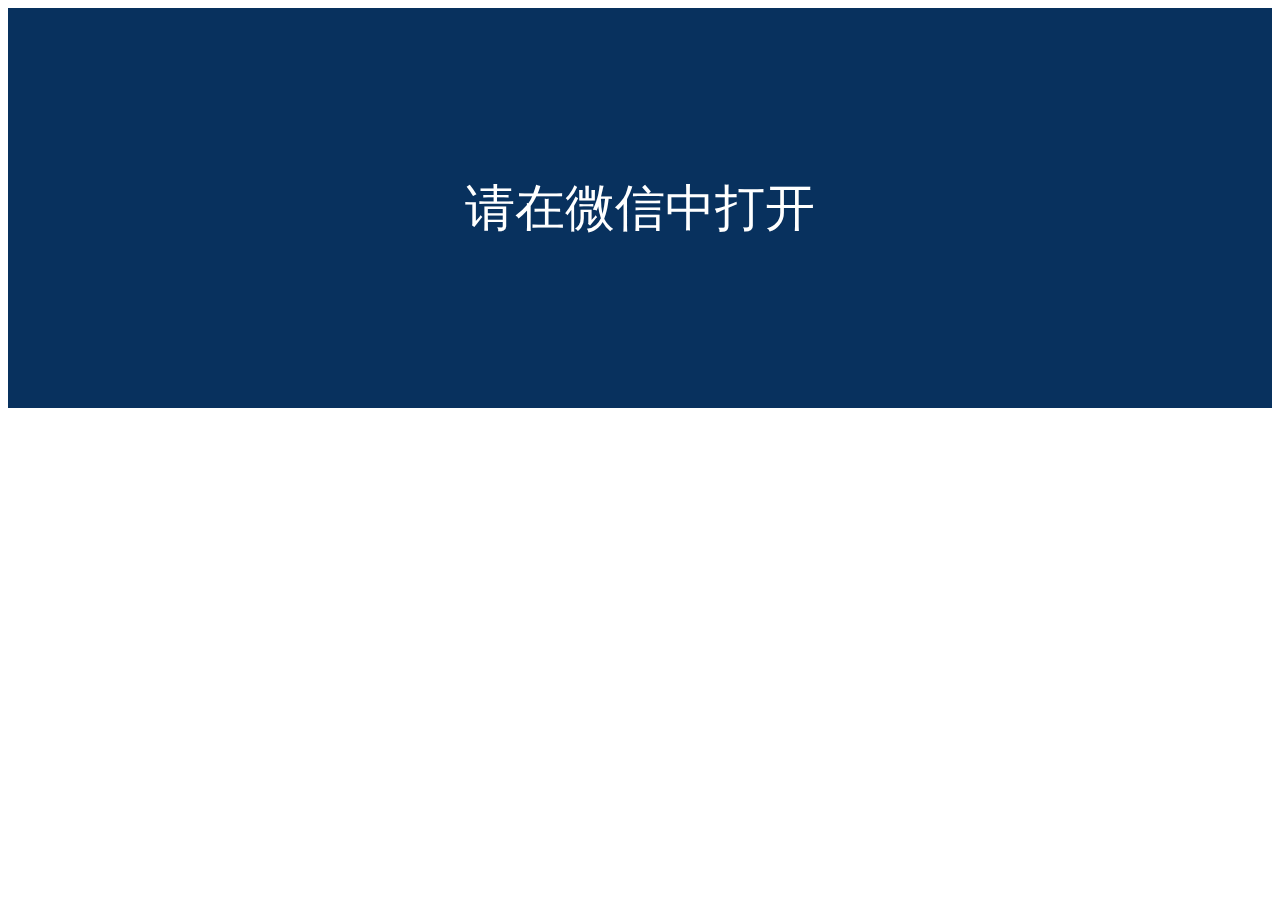
<file: src/main/webapp/html/index.html>
<!doctype html>
<html ng-app="app" lang="zh-CN">
<head>
    <meta charset="utf-8">
    <meta name="viewport" content=""/>

    <title>2016欧洲杯记忆大考验！郑州万象城送大礼</title>

    <script>
        var meta = document.getElementsByTagName('meta');
        if (/iPhone|iPad|iPod/i.test(navigator.userAgent)) {
            for (var i = 0; i < meta.length; i++) {
                if (meta[i].getAttribute('name') == "viewport") {
                    meta[i].setAttribute('content', "width=device-width,user-scalable=no,initial-scale=0.5");
                }
            }
        } else {
            for (var i = 0; i < meta.length; i++) {
                if (meta[i].getAttribute('name') == "viewport") {
                    meta[i].setAttribute('content', "width=device-width,user-scalable=no,target-densitydpi=320,initial-scale=0.5");
                }
            }

        }
        var ua = navigator.userAgent.toLowerCase();
        if (ua.match(/MicroMessenger/i) != "micromessenger") {
            window.location.href = "noWX.html"
        }

    </script>

    <script src="lib/jquery-2.2.3.min.js"></script>

    <script src="lib/angular-1.5.5/angular.min.js"></script>
    <script src="lib/angular-1.5.5/angular-animate.min.js"></script>
    <script src="lib/angular-ui-router.min.js"></script>


    <script src="lib/nProgress/nprogress.js"></script>
    <link rel="stylesheet" href="lib/nProgress/nprogress.css">


    <script src="lib/iscroll.js"></script>

    <script src="js/app.js"></script>
    <script src="js/controllers.js"></script>
    <script src="js/services.js"></script>
    <script src="js/directives.js"></script>
    <script src="js/filter.js"></script>
    <script src="js/config/router.js"></script>
    <script src="js/config/development.js"></script>

    <link rel="stylesheet" href="css/index.css">
    <link rel="stylesheet" href="css/page.css">

</head>
<body ng-controller="ApplicationController">
<audio id="bgm" src="imgs/bgm.mp3" autoplay loop></audio>
<img src="imgs/musicOpen.png" alt="" ng-style="musicIO" class="musicIO" bgm-audio>
<div class="blackMate" ng-style="blackMate" ng-show="isShowBlackMate"></div>
<div ui-view class="page {{ pageClass }}" ng-style="page"></div>

</body>
</html>
</file>
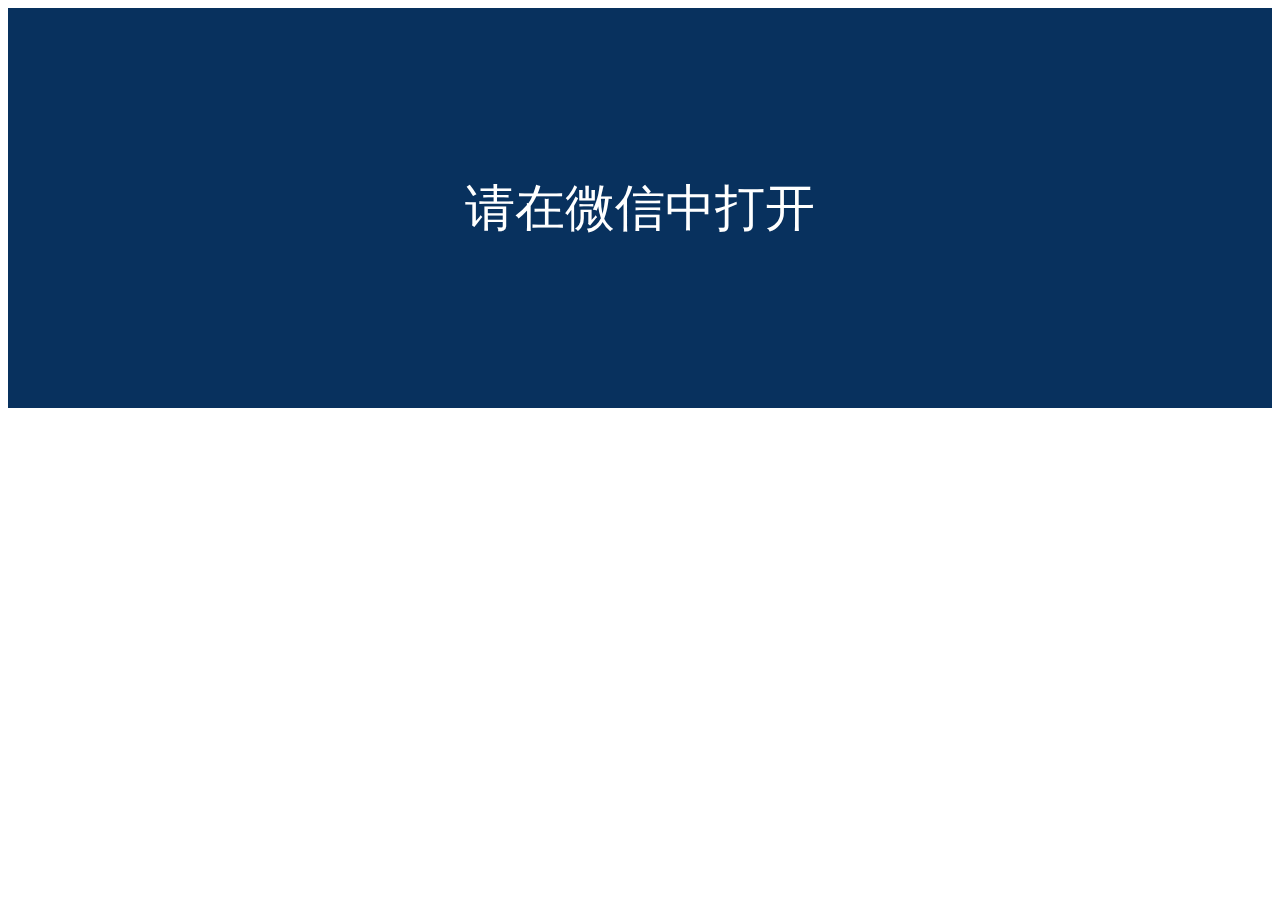
<file: src/main/webapp/html/noWX.html>
<!DOCTYPE html>
<html lang="en">
<head>
    <meta charset="UTF-8">
    <meta name="viewport" content=""/>

    <title>2016欧洲杯记忆大考验！郑州万象城送大礼</title>

    <script>
        var meta = document.getElementsByTagName('meta');
        if (/iPhone|iPad|iPod/i.test(navigator.userAgent)) {
            for (var i = 0; i < meta.length; i++) {
                if (meta[i].getAttribute('name') == "viewport") {
                    meta[i].setAttribute('content', "width=device-width,user-scalable=no,initial-scale=0.5");
                }
            }
        } else {
            for (var i = 0; i < meta.length; i++) {
                if (meta[i].getAttribute('name') == "viewport") {
                    meta[i].setAttribute('content', "width=device-width,user-scalable=no,target-densitydpi=320,initial-scale=0.5");
                }
            }

        }
        var ua = navigator.userAgent.toLowerCase();
        if (ua.match(/MicroMessenger/i) == "micromessenger") {
            window.location.href = "index.html"
        }

    </script>
</head>
<body>
<div style="width: 100%;height: 100%; background: #08315E;color: #FFFFFF;font-size: 50px;text-align: center;line-height: 400px;min-height: 400px;">
    请在微信中打开
</div>
</body>
</html>
</file>
<file: src/main/webapp/html/lib/nProgress/nprogress.css>
/* Make clicks pass-through */
#nprogress {
  pointer-events: none;
}

#nprogress .bar {
  background: #29d;

  position: fixed;
  z-index: 1031;
  top: 0;
  left: 0;

  width: 100%;
  height: 2px;
}

/* Fancy blur effect */
#nprogress .peg {
  display: block;
  position: absolute;
  right: 0px;
  width: 100px;
  height: 100%;
  box-shadow: 0 0 10px #29d, 0 0 5px #29d;
  opacity: 1.0;

  -webkit-transform: rotate(3deg) translate(0px, -4px);
      -ms-transform: rotate(3deg) translate(0px, -4px);
          transform: rotate(3deg) translate(0px, -4px);
}

/* Remove these to get rid of the spinner */
#nprogress .spinner {
  display: block;
  position: fixed;
  z-index: 1031;
  top: 15px;
  right: 15px;
}

#nprogress .spinner-icon {
  width: 18px;
  height: 18px;
  box-sizing: border-box;

  border: solid 2px transparent;
  border-top-color: #29d;
  border-left-color: #29d;
  border-radius: 50%;

  -webkit-animation: nprogress-spinner 400ms linear infinite;
          animation: nprogress-spinner 400ms linear infinite;
}

.nprogress-custom-parent {
  overflow: hidden;
  position: relative;
}

.nprogress-custom-parent #nprogress .spinner,
.nprogress-custom-parent #nprogress .bar {
  position: absolute;
}

@-webkit-keyframes nprogress-spinner {
  0%   { -webkit-transform: rotate(0deg); }
  100% { -webkit-transform: rotate(360deg); }
}
@keyframes nprogress-spinner {
  0%   { transform: rotate(0deg); }
  100% { transform: rotate(360deg); }
}
</file>
<file: src/main/webapp/html/css/index.css>
* {
    margin: 0;
    padding: 0;
}

body, button, input, select, textarea, h1, h2, h3, h4, h5, h6 {
    font-family: Microsoft YaHei, '宋体', Tahoma, Helvetica, Arial, "\5b8b\4f53", sans-serif;
}

body {
    background: #08315E;
}

.page {
    position: relative;
}

.absolute {
    position: absolute;
}

.blackMate {
    background: rgba(0, 0, 0, 0.3);
    position: absolute;
    top: 0;
    left: 0;
    z-index: 13;
}

#bgm {
    display: none;
}

.pageHome {
    overflow: hidden;
    position: relative;
}

.background_img {
    position: absolute;
    top: 0;
    left: 0;
    width: 100%;
}

.musicIO {
    position: absolute;
    z-index: 999;
}

.pageHome .main {
    position: absolute;
    top: 0;
    left: 0;
    width: 100%;
}

.pageHome .main .startGame,
.pageHome .main .rules,
.pageHome .main .prize,
.pageHome .main .ranking {
    display: block;
    position: relative;
    z-index: 1;
}

.pageHome .main .rules,
.pageHome .main .prize,
.pageHome .main .ranking {
    float: left;
}

.pageHome .main .notice {
    color: #FFFFFF;
    text-align: center;
    overflow: hidden;
}

.pageHome .main .detail {
    transition: opacity 0.3s;
    display: none;
    opacity: 0;
}

.pageHome .main #rulesContent, .pageHome .main #rankingContent {
    position: absolute;
    overflow: hidden;
}

.pageHome .main #rulesContent img {
    display: block;
    margin: 0 auto;
}

.pageHome .main #rankingContent div {
    float: left;
    color: #C1CD87;
    text-align: center;
    overflow: hidden;
}

.pageGame .card {
    float: left;
    position: relative;
    border: 2px solid transparent;
    overflow: hidden;
}

.pageGame .card .face {
    position: absolute;
    top: 0;
    left: 0;
    transition-property: opacty, transform, box-shadow;
    transition-duration: .5s;
    backface-visibility: hidden;
    border-radius: 10px;
}

.pageGame .card .front {
    z-index: 10
}

.pageGame .card .back {
    transform: rotate3d(0, 1, 0, -180deg);
    z-index: 8;
}

.pageGame .card-flipped .front {
    transform: rotate3d(0, 1, 0, 180deg);
    z-index: 8;
}

.pageGame .card-flipped .back {
    transform: rotate3d(0, 1, 0, 0deg);
    z-index: 10;
}

.pageGame .card-removed .front {
    transform: rotate3d(0, 1, 0, 180deg);
    z-index: 8;
}

.pageGame .card-removed .back {
    transform: rotate3d(0, 1, 0, 0deg);
    z-index: 10;
}

.pageGame .card-removed {
    border-radius: 12px;
    border-color: #2AFF00;
}

.pageGame .card-flipped.card-flipped-error {
    border-radius: 12px;
    border-color: #FF6666;
}

.pageGame .rememberTimeNum {
    background-color: #FCD009;
    position: absolute;
    text-align: center;
    color: #5f5f5f;
    overflow: hidden;
}

.pageGame .rememberTimeStr {
    background-color: #FCF903;
    position: absolute;
    text-align: center;
    color: #5f5f5f;
}

.pageGame #rememberTime {
    transition: opacity 0.3s;
    opacity: 1;
    display: none;
}

.pageGame #gameRecordTime {
    transition: opacity 0.3s;
    opacity: 0;
    display: none;
}

.pageGame .finish {
    position: absolute;
    z-index: 1;
    color: #FFFFFF;
    opacity: 0;
    transition: opacity 0.5s;
    display: none;
}

.pageGame .finish .finish_bg {
    position: absolute;
    top: 0;
    width: 100%;
    height: 100%;
}

.pageGame .finish .title {
    text-align: center;
    overflow: hidden;
}

.pageGame .finish .finish_input {
    border-radius: 10px;
    background-color: #E3FFFF;
}

.pageGame .finish .finish_input input {
    border: none;
    background-color: #E3FFFF;
    outline: none;
}

.pageGame .finish .finish_submit {
    display: block;
}
</file>
<file: src/main/webapp/html/css/page.css>
/*loadProgress*/
.loadProgress {
    position: absolute;
    top: 70px;
    height: 50px;
    width: 100%;
    overflow: hidden;
}

#nprogress .bar {
    height: 4px;
}

#nprogress .peg {
    box-shadow: 0 0 20px #29d, 0 0 10px #29d;
}

/*以下为切换动画*/
/* rotate and fall */
@keyframes rotateFall {
    0% {
        transform: rotateZ(0deg);
    }
    20% {
        transform: rotateZ(10deg);
        animation-timing-function: ease-out;
    }
    40% {
        transform: rotateZ(17deg);
    }
    60% {
        transform: rotateZ(16deg);
    }
    100% {
        transform: translateY(100%) rotateZ(17deg);
    }
}

@-webkit-keyframes rotateFall {
    0% {
        transform: rotateZ(0deg);
    }
    20% {
        transform: rotateZ(10deg);
        animation-timing-function: ease-out;
    }
    40% {
        transform: rotateZ(17deg);
    }
    60% {
        transform: rotateZ(16deg);
    }
    100% {
        transform: translateY(100%) rotateZ(17deg);
    }
}

/* slide in from the bottom */
@keyframes slideOutLeft {
    to {
        transform: translateX(-100%);
    }
}

@-webkit-keyframes slideOutLeft {
    to {
        transform: translateX(-100%);
    }
}

/* rotate out newspaper */
@keyframes rotateOutNewspaper {
    to {
        transform: translateZ(-3000px) rotateZ(360deg);
        opacity: 0;
    }
}

@-webkit-keyframes rotateOutNewspaper {
    to {
        transform: translateZ(-3000px) rotateZ(360deg);
        opacity: 0;
    }
}

/* scale up */
@keyframes scaleUp {
    from {
        opacity: 0.3;
        -webkit-transform: scale(0.8);
    }
}

@-webkit-keyframes scaleUp {
    from {
        opacity: 0.3;
        -webkit-transform: scale(0.8);
    }
}

/* slide in from the right */
@keyframes slideInRight {
    from {
        transform: translateX(100%);
    }
    to {
        transform: translateX(0);
    }
}

@-webkit-keyframes slideInRight {
    from {
        transform: translateX(100%);
    }
    to {
        transform: translateX(0);
    }
}

/* slide in from the bottom */
@keyframes slideInUp {
    from {
        transform: translateY(100%);
    }
    to {
        transform: translateY(0);
    }
}

@-webkit-keyframes slideInUp {
    from {
        transform: translateY(100%);
    }
    to {
        transform: translateY(0);
    }
}

/*.ng-enter {
    animation: scaleUp 0.5s both ease-in;
    z-index: 88;
}

.ng-leave {
    animation: slideOutLeft 0.5s both ease-in;
    z-index: 99;
}*/

/*.page.ng-enter {
    animation: slideInRight 0.5s both ease-in;
}

.page-about.ng-leave {
    animation: slideOutLeft 0.5s both ease-in;
}*/

/*
.ng-enter {
    transform: translateX(100%);
    z-index: 8888;
}

.ng-enter-active {
    transform: translateX(0);
}

.ng-leave {
    transform: translateX(0);
    z-index: 9999;
}

.ng-leave-active {
    transform: translateX(-100%);
}*/
</file>
